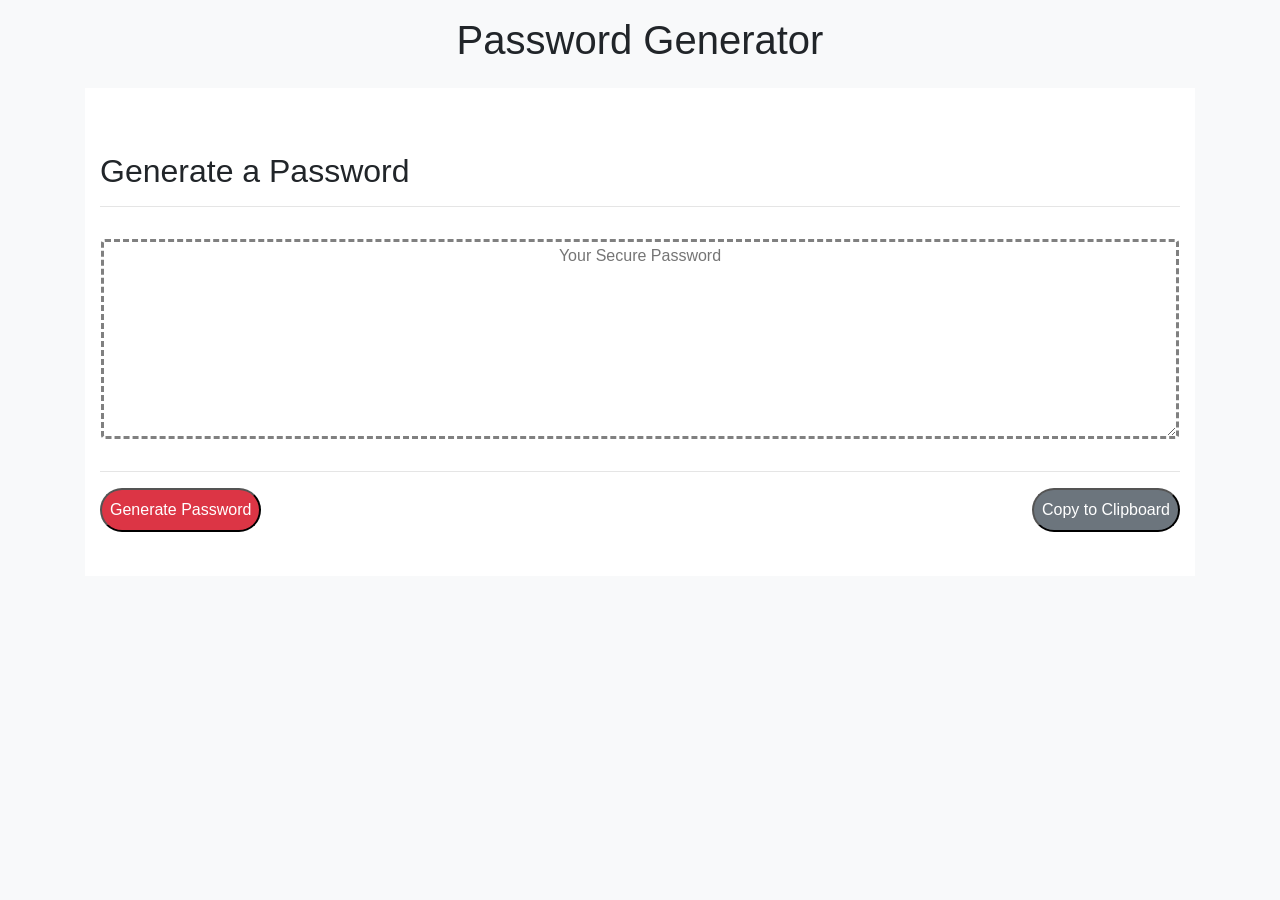
<file: index.html>
<!DOCTYPE html>
<html lang="en">
<head>
    <meta charset="UTF-8">
    <meta name="viewport" content="width=device-width, initial-scale=1.0">
    <meta http-equiv="X-UA-Compatible" content="ie=edge">
    <title>Homework 3 Random Password Generator</title>
    <link rel="stylesheet" href="https://stackpath.bootstrapcdn.com/bootstrap/4.4.1/css/bootstrap.min.css" integrity="sha384-Vkoo8x4CGsO3+Hhxv8T/Q5PaXtkKtu6ug5TOeNV6gBiFeWPGFN9MuhOf23Q9Ifjh" crossorigin="anonymous">
    <link rel="stylesheet" href="styles.css">
</head>

<body class="bg-light">
  <header>
    <h1 class="text-center p-3">Password Generator</h1>
  </header>
    <div class="container">
      <div class="jumbotron jumbotron-fluid bg-white">
        <div class="container pb-4">
          <h2>Generate a Password</h2>
          <hr>
          <div class="row p-3">
            <textarea
              readonly
              id="password"
              placeholder="Your Secure Password"
              aria-label="Generated Password"
              class="col-12 text-center rounded"
            ></textarea>
          </div>
          <hr>
          <button id="generate" class="rounded-pill float-left bg-danger text-white p-2">
            Generate Password
          </button>
          <button id="copy" class="rounded-pill float-right bg-secondary text-white p-2">
            Copy to Clipboard
          </button>
        </div>
      </div>
    </div>
    
  <script src="./script.js"></script>

</body>
</html>
</file>
<file: styles.css>
textarea {
    height: 200px;
    border: dashed;
    border-color: gray;
}
</file>
